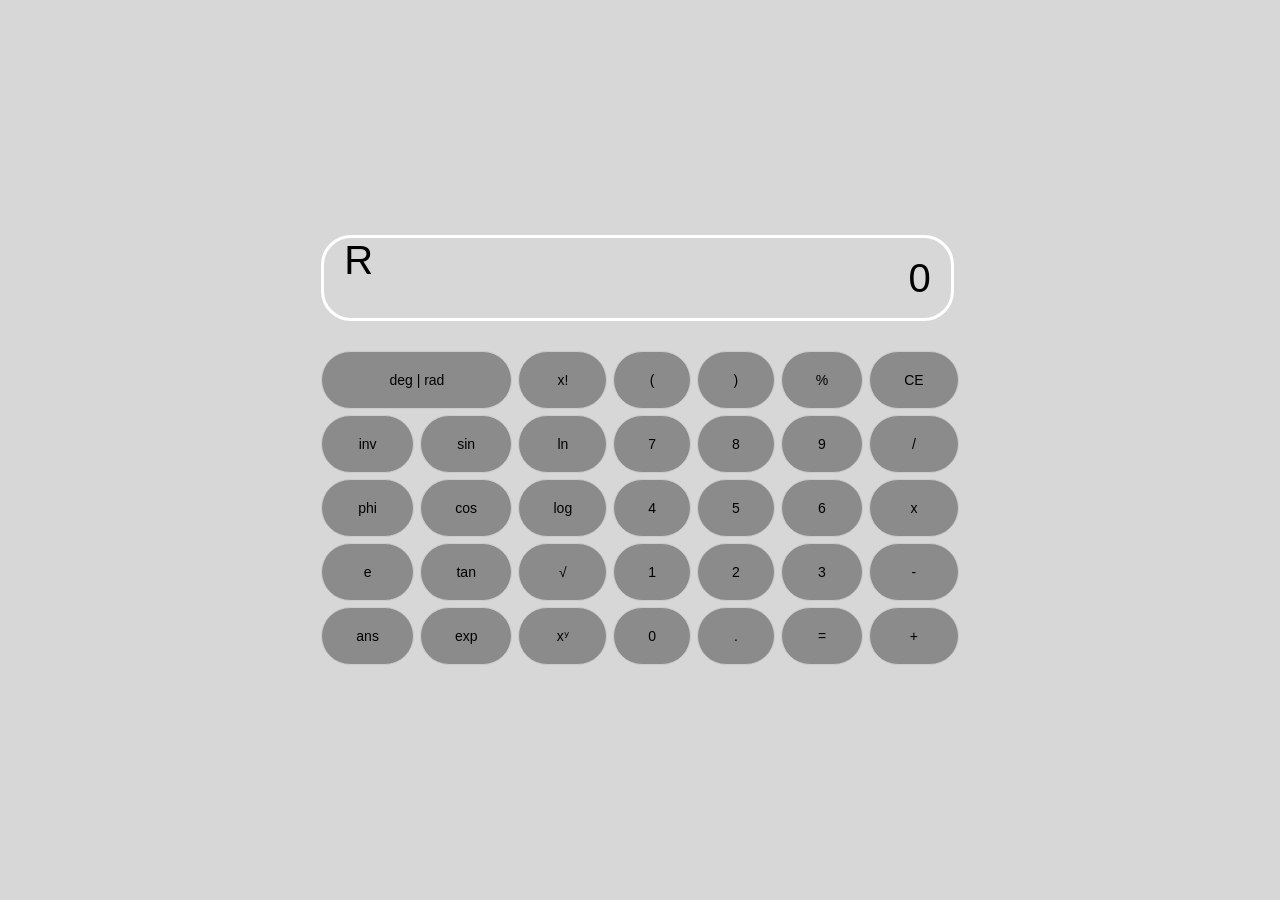
<file: calculator.html>
<!doctype html>
<html lang="en">
  <head>
    <meta charset="UTF-8" />
    <meta
      name="viewport"
      content="width=device-width, initial-scale=1.0"
    />
    <link
      rel="stylesheet"
      href="calculator.css"
    />
    <title>Calculator</title>
  </head>
  <body>
    <main>
      <section class="container display">
        <div class="log">R</div>
        <div class="num">0</div>
      </section>
      <section class="container button">
        <button class="btn deg">deg | rad</button>
        <button class="btn factorial">x!</button>
        <button class="btn open-bracket">(</button>
        <button class="btn close-bracket">)</button>
        <button class="btn modulo">%</button>
        <button class="btn clear">CE</button>

        <button class="btn inv">inv</button>
        <button class="btn sin">sin</button>
        <button class="btn ln">ln</button>
        <button class="btn seven">7</button>
        <button class="btn eight">8</button>
        <button class="btn nine">9</button>
        <button class="btn divide">/</button>

        <button class="btn phi">phi</button>
        <button class="btn cos">cos</button>
        <button class="btn log">log</button>
        <button class="btn four">4</button>
        <button class="btn five">5</button>
        <button class="btn six">6</button>
        <button class="btn multiply">x</button>

        <button class="btn e">e</button>
        <button class="btn tan">tan</button>
        <button class="btn sqrt">√</button>
        <button class="btn one">1</button>
        <button class="btn two">2</button>
        <button class="btn three">3</button>
        <button class="btn subtract">-</button>
        <button class="btn ans">ans</button>
        <button class="btn exp">exp</button>
        <button class="btn pow">xʸ</button>
        <button class="btn zero">0</button>
        <button class="btn dot">.</button>
        <button class="btn equals">=</button>
        <button class="btn add">+</button>
      </section>
    </main>
  </body>
</html>
</file>
<file: calculator.css>
* {
  margin: 0;
  padding: 0;
  font-family: sans-serif;
}
main {
  width: 100%;
  height: 100vh;
  background: rgba(1, 1, 1, 0.158);
  display: grid;
  grid-template-rows: auto auto;
  align-content: center;
  justify-content: center;
  gap: 20px;
}

main .display {
  background-color: transparent;
  border: 3px solid white;
  width: 92%;
  display: grid;
  height: 80px;
  border-radius: 30px;
  justify-content: space-between;
  padding-inline: 20px;
  font-size: 40px;
  grid-template-rows: auto auto;
  grid-template-columns: auto auto;
}

main .display .num {
  align-self: flex-end;
}

main .button {
  margin-top: 10px;
  display: grid;
  gap: 6px;
  grid-template-areas:
    'deg deg xl open close mod ce'
    'inv sin ln n7 n8 n9 div'
    'phi cos log n4 n5 n6 mul'
    'e tan sqrt n1 n2 n3 sub'
    'ans exp pow n0 dot eq add';

  .deg {
    grid-area: deg;
  }
  .factorial {
    grid-area: xl;
  }
  .open-bracket {
    grid-area: open;
  }
  .close-bracket {
    grid-area: close;
  }
  .modulo {
    grid-area: mod;
  }
  .clear {
    grid-area: ce;
  }

  .inv {
    grid-area: inv;
  }
  .sin {
    grid-area: sin;
  }
  .ln {
    grid-area: ln;
  }
  .seven {
    grid-area: n7;
  }
  .eight {
    grid-area: n8;
  }
  .nine {
    grid-area: n9;
  }
  .divide {
    grid-area: div;
  }

  .phi {
    grid-area: phi;
  }
  .cos {
    grid-area: cos;
  }
  .log {
    grid-area: log;
  }
  .four {
    grid-area: n4;
  }
  .five {
    grid-area: n5;
  }
  .six {
    grid-area: n6;
  }
  .multiply {
    grid-area: mul;
  }

  .e {
    grid-area: e;
  }
  .tan {
    grid-area: tan;
  }
  .sqrt {
    grid-area: sqrt;
  }
  .one {
    grid-area: n1;
  }
  .two {
    grid-area: n2;
  }
  .three {
    grid-area: n3;
  }
  .subtract {
    grid-area: sub;
  }

  .ans {
    grid-area: ans;
  }
  .exp {
    grid-area: exp;
  }
  .pow {
    grid-area: pow;
  }
  .zero {
    grid-area: n0;
  }
  .dot {
    grid-area: dot;
  }
  .equals {
    grid-area: eq;
  }
  .add {
    grid-area: add;
  }

  .btn {
    padding: 20px 34px;
    border-radius: 40px;
    border: 1px solid #ccc;
    background: rgba(1, 1, 1, 0.358);
    cursor: pointer;
    border-radius: 90px;
    font-size: 14px;
  }
  .btn:hover {
    background: #464646b6;
  }
}

@media screen and (max-width: 768px) {
  main .button {
    margin-top: 10px;
    display: grid;
    gap: 6px;
    grid-template-areas:
      'open close mod ce'
      'n7 n8 n9 div'
      'n4 n5 n6 mul'
      'n1 n2 n3 sub'
      'n0 dot eq add'
      'deg deg xl inv'
      'sin ln phi cos'
      'log e tan sqrt'
      'ans exp pow .';
  }
  .btn {
    padding: 10px 24px;
    border-radius: 2%;
    border: 1px solid #ccc;
    background: rgba(1, 1, 1, 0.358);
    cursor: pointer;
    border-radius: 90px;
    font-size: 14px;
  }
}
</file>
